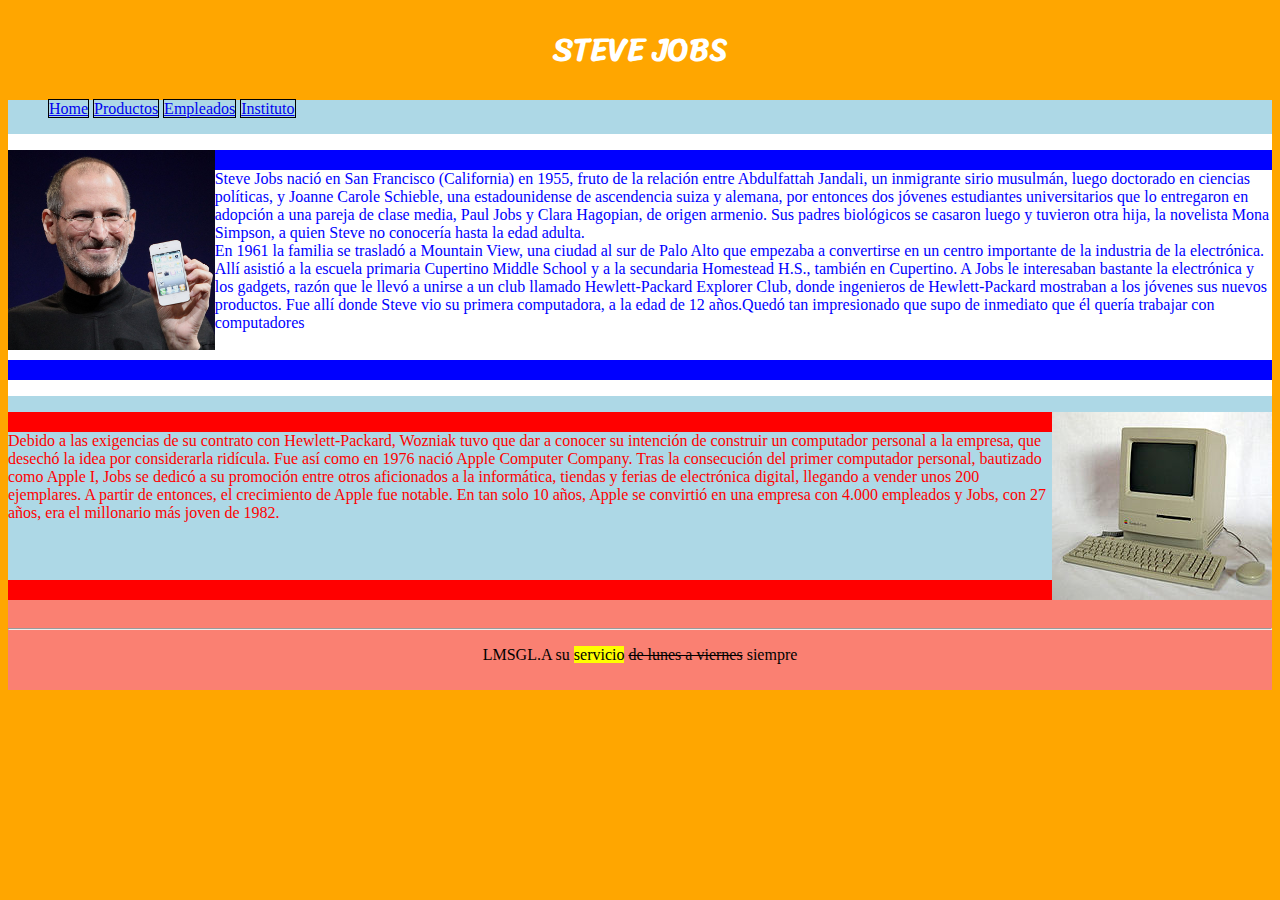
<file: index.html>
<!DOCTYPE html>
<html>
<head>
  <meta http-equiv="refresh" content="0; url=https://davidarranz.github.io/PracticaPorPares/PracticaPorPares/public/index.html">
<title>redireccion</title>
</head>
<body>
</body>
</html>
</file>
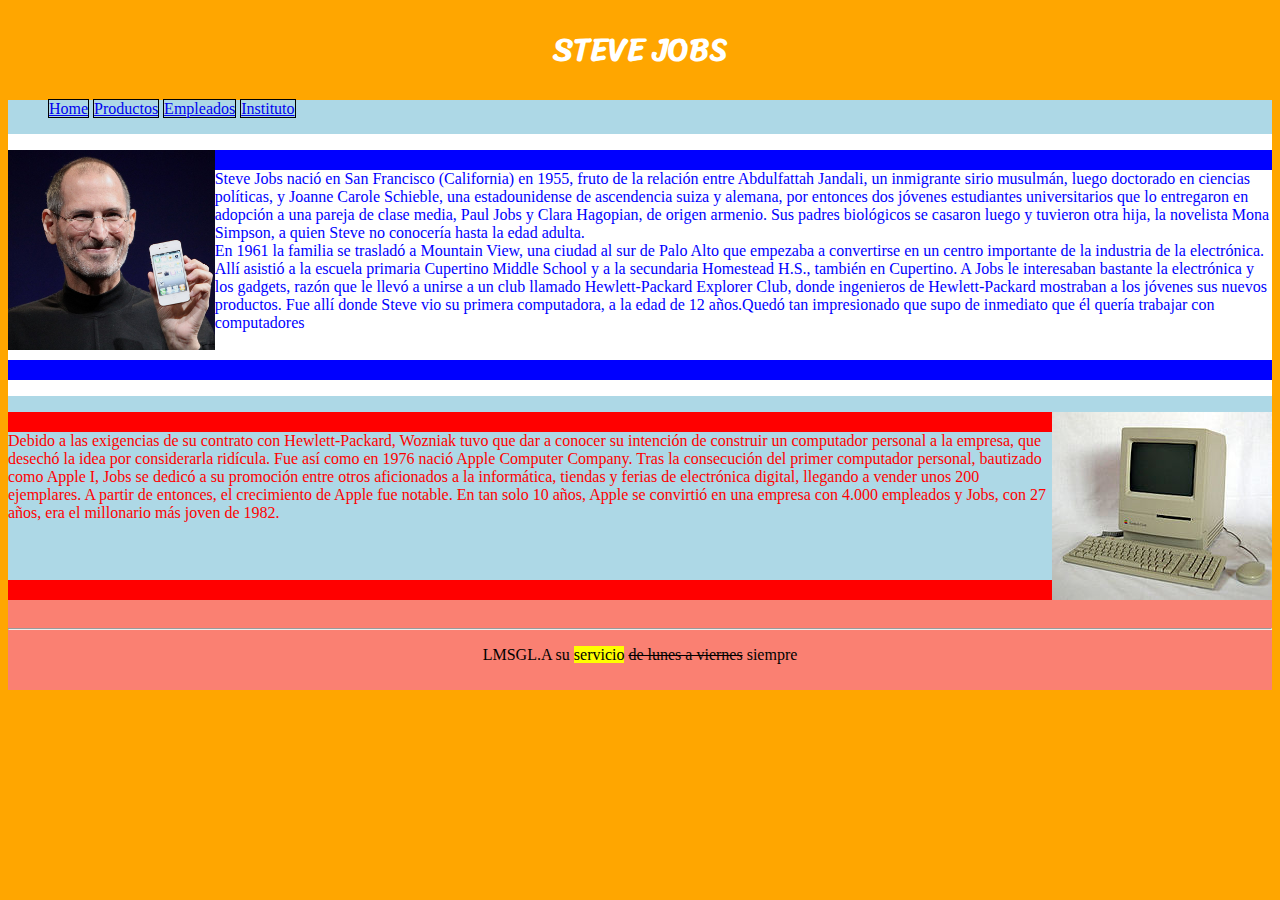
<file: PracticaPorPares/public/index.html>
<!DOCTYPE html>
<html>
<head>
  <meta charset="utf-8">
  <title>Practica Por Pares</title>
  <link rel="stylesheet" href="style.css">
</head>
<body>
<header><h1>STEVE JOBS</h1></header>
<main class="bgazul">
<nav>
	<ul class="menu">
	    <li><a href="index.html">Home</a></li>
	    <li> <a href="productos.html">Productos</a></li>
	    <li> <a href="empleados.html">Empleados</a></li>
	    <li> <a href="instituto.html">Instituto</a></li>
	</ul>
	</nav>
	<section id="a1">
	
	
	<p class="txt1"><img id="steve" src="img/steve1.jpg" height="200px">Steve Jobs nació en San Francisco (California) en 1955,
	​ fruto de la relación entre Abdulfattah Jandali, un inmigrante sirio musulmán, 
	luego doctorado en ciencias políticas, y Joanne Carole Schieble, una estadounidense de ascendencia suiza y alemana, 
	por entonces dos jóvenes estudiantes universitarios que lo entregaron en adopción a una pareja de clase media, Paul Jobs y Clara Hagopian, de origen armenio.
	​ Sus padres biológicos se casaron luego y tuvieron otra hija, la novelista Mona Simpson, a quien Steve no conocería hasta la edad adulta.
	<br>
	En 1961 la familia se trasladó a Mountain View,​ una ciudad al sur de Palo Alto que empezaba a convertirse en un centro importante de la industria de la electrónica. 
	Allí asistió a la escuela primaria Cupertino Middle School y a la secundaria Homestead H.S., también en Cupertino.
	A Jobs le interesaban bastante la electrónica y los gadgets, razón que le llevó a unirse a un club llamado Hewlett-Packard Explorer Club, 
	donde ingenieros de Hewlett-Packard mostraban a los jóvenes sus nuevos productos. 
	Fue allí donde Steve vio su primera computadora, a la edad de 12 años.Quedó tan impresionado que supo de inmediato que él quería trabajar con computadores
	</section>
	<section>
	<p class="txt2"><img id="mac" src="img/macintosh.jpg">Debido a las exigencias de su contrato con Hewlett-Packard, Wozniak tuvo que dar a conocer su intención de construir un computador personal a la empresa, que desechó la idea por considerarla ridícula. Fue así como en 1976 nació Apple Computer Company.
	Tras la consecución del primer computador personal, bautizado como Apple I, Jobs se dedicó a su promoción entre otros aficionados a la informática, 
	tiendas y ferias de electrónica digital, llegando a vender unos 200 ejemplares. A partir de entonces, el crecimiento de Apple fue notable. 
	En tan solo 10 años, Apple se convirtió en una empresa con 4.000 empleados y Jobs, con 27 años, era el millonario más joven de 1982.</p>
	</section id="a2">
</main>
<footer>
<hr>
<p>LMSGL.A su <span id="resaltado">servicio</span> <span id="tachado">de lunes a viernes</span> siempre
</footer>
</body>
</html>
</file>
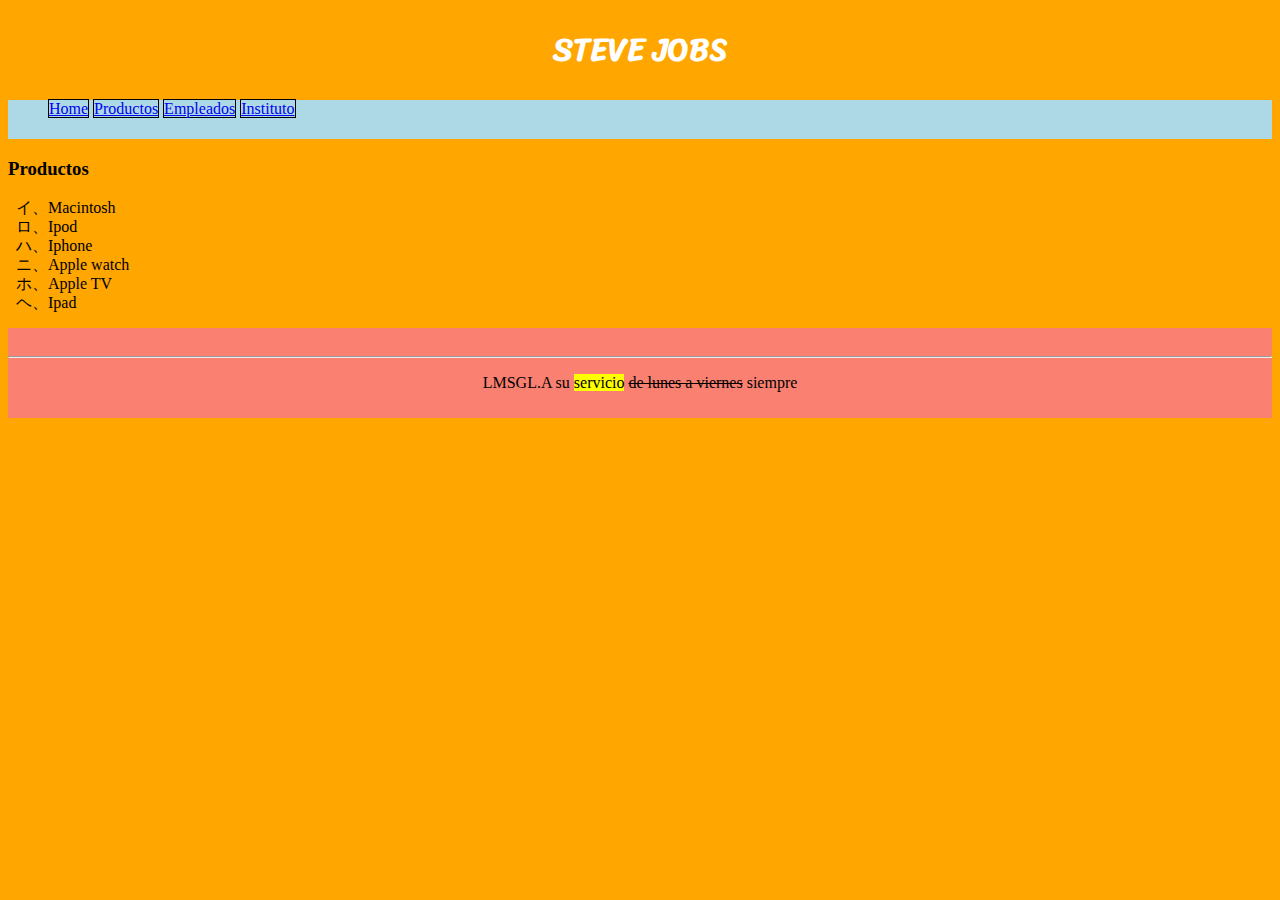
<file: PracticaPorPares/public/productos.html>
<!DOCTYPE html>
<html>
<head>
<meta charset="UTF-8">
<title>Practica Por Pares</title>
  <link rel="stylesheet" href="styleproductos.css">
</head>
<body>
<header><h1>STEVE JOBS</h1></header>
<nav class="bgazul">
<ul>
    <li class="menu"> <a href="index.html">Home</a></li>
    <li class="menu"> <a href="productos.html">Productos</a></li>
    <li class="menu"> <a href="empleados.html">Empleados</a></li>
    <li class="menu"> <a href="instituto.html">Instituto</a></li>
</ul>
</nav>
<main>
<h3>Productos</h3>
<ul class="productos">
	<li>Macintosh</li>
	<li>Ipod</li>
	<li>Iphone</li>
	<li>Apple watch</li>
	<li>Apple TV</li>
	<li>Ipad</li>
	
</ul>

</main>
<footer>
<hr>
<p>LMSGL.A su <span id="resaltado">servicio</span> <span id="tachado">de lunes a viernes</span> siempre
</footer>
</body>
</html>
</file>
<file: PracticaPorPares/public/style.css>
@charset "UTF-8";
@font-face {
  font-family: Sriracha;
  src: url(fonts/Sriracha-Regular.ttf);
}
body{
	background-color: rgb(255,166,0);
}
header h1{
	text-align:center;
	color:white;
	font-family: 'Sriracha', cursive;
}
main.bgazul{
	background-color: lightblue;
}

li{
	border: black 1px solid;
	display: inline;
}
#a1{
	background-color: white;
}

p.txt1{
	color:blue;
	border-top:solid blue 20px;
	border-bottom:solid blue 20px;
	display: inline-block;
	min-height:190px;
	
}
p.txt2{
color:red;
min-height:148px;
margin-bottom:0%;
border-top:solid red 20px;
border-bottom:solid red 20px;
	
}
img#steve{
float:left;
margin-top: -20px;
}
img#mac{
float: right;
margin-top:-20px;
}
footer{
	background-color: salmon;
	text-align:center;
	padding-top:20px;
	padding-bottom:10px;
	
}
span#resaltado{
	background-color:yellow;
}
span#tachado{
	text-decoration:line-through;
}
hr{
	color:white;
}
</file>
<file: PracticaPorPares/public/styleproductos.css>
@charset "UTF-8";
@font-face {
  font-family: Sriracha;
  src: url(fonts/Sriracha-Regular.ttf);
}
body{
	background-color: rgb(255,166,0);
}
header h1{
	text-align:center;
	color:white;
	font-family: 'Sriracha', cursive;
}
nav.bgazul{
	background-color: lightblue;
	
	padding-bottom:5px;
}
ul.productos{
	list-style-type: katakana-iroha;
}
li.menu{
	border: black 1px solid;
	display: inline;
}
footer{
	background-color: salmon;
	text-align:center;
	padding-top:20px;
	padding-bottom:10px;
	
}
span#resaltado{
	background-color:yellow;
}
span#tachado{
	text-decoration:line-through;
}
hr{
	color:white;
}
</file>
